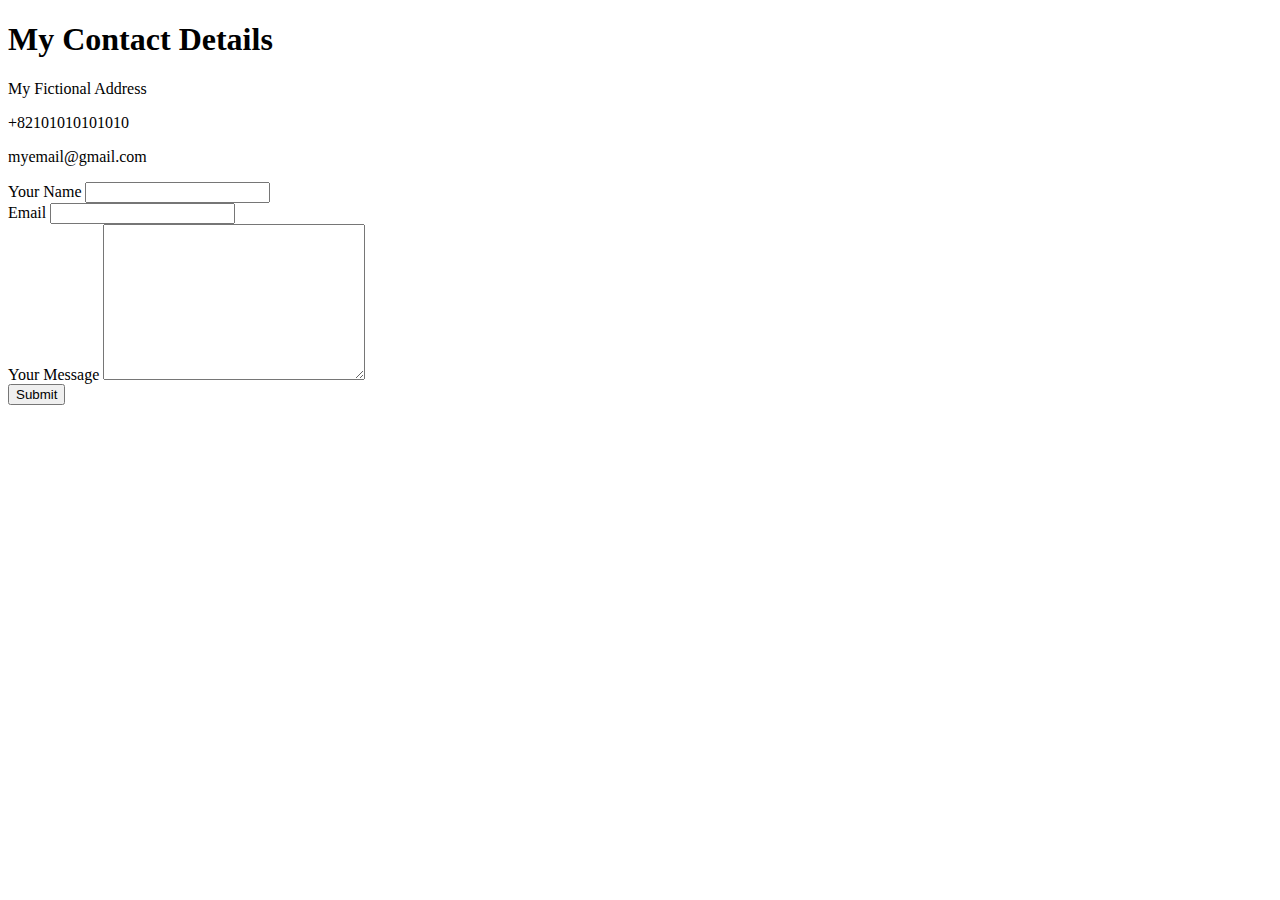
<file: index.html>
<!DOCTYPE html>
<html>
  <head>
    <meta charset="utf-8">
    <title>Contact Me</title>
  </head>
  <body>
    <h1>My Contact Details</h1>
    <p>My Fictional Address </p>
    <p>+82101010101010</p>
    <p>myemail@gmail.com</p>

    <form action="mailto:eliaschml@gmail.com" method="post" enctype="text/plain">
      <label>Your Name</label>
      <input type="text" name="yourName" value="" /><br>
      <label>Email</label>
      <input type="text" name="yourEmail" value="" / /><br>
      <label>Your Message</label>
      <textarea name="yourMessage" cols = "30" rows="10"></textarea><br />
      <input type="submit" name="" />
    </form>
  </body>
</html>
</file>
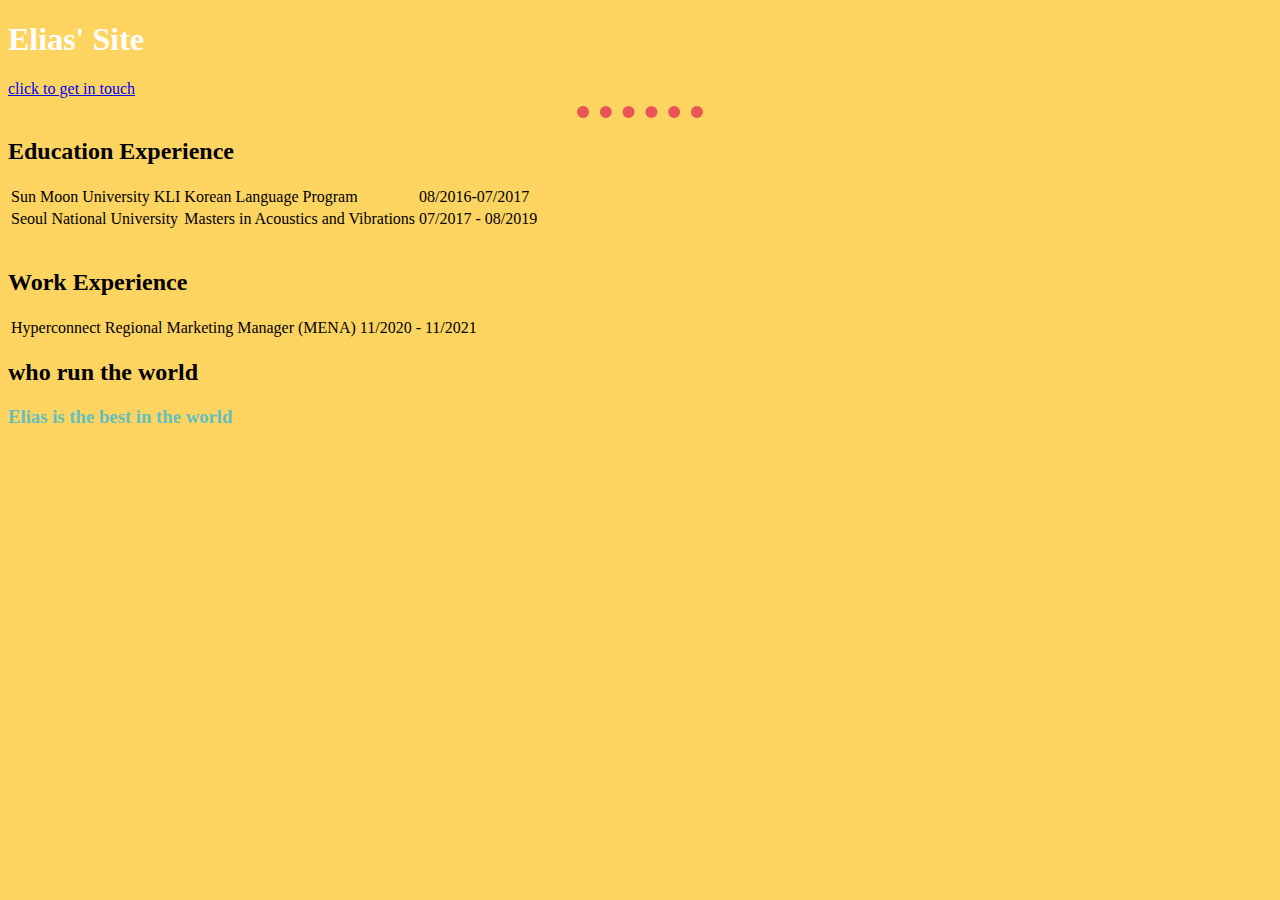
<file: webdev_practice/index.html>
<!DOCTYPE html>
  <head>
    <meta charset="utf-8">
    <title>elias' personal site</title>
    <link rel="stylesheet" href="css/styles.css">
  </head>
  <body>
    <h1>Elias' Site</h1>
    <a href="contact-me.html">click to get in touch</a>
    <hr>
    <h2>Education Experience</h2>
    <table>
      <tr>
        <td>
          Sun Moon University KLI
        </td>
        <td>
          Korean Language Program
        </td>
        <td>
          08/2016-07/2017
        </td>
      </tr>
      <tr>
        <td>
          Seoul National University
        </td>
        <td>
          Masters in Acoustics and Vibrations
        </td>
        <td>
          07/2017 - 08/2019
        </td>
      </tr>
    </table>
    <br>
    <h2> Work Experience</h2>
    <table>
      <tr>
        <td>
          Hyperconnect
        </td>
        <td>
          Regional Marketing Manager (MENA)
        </td>
        <td>
          11/2020 - 11/2021
        </td>
      </tr>
    </table>
    <h2>who run the world</h2>
    <h3> Elias is the best in the world</h3>
  </body>
</file>
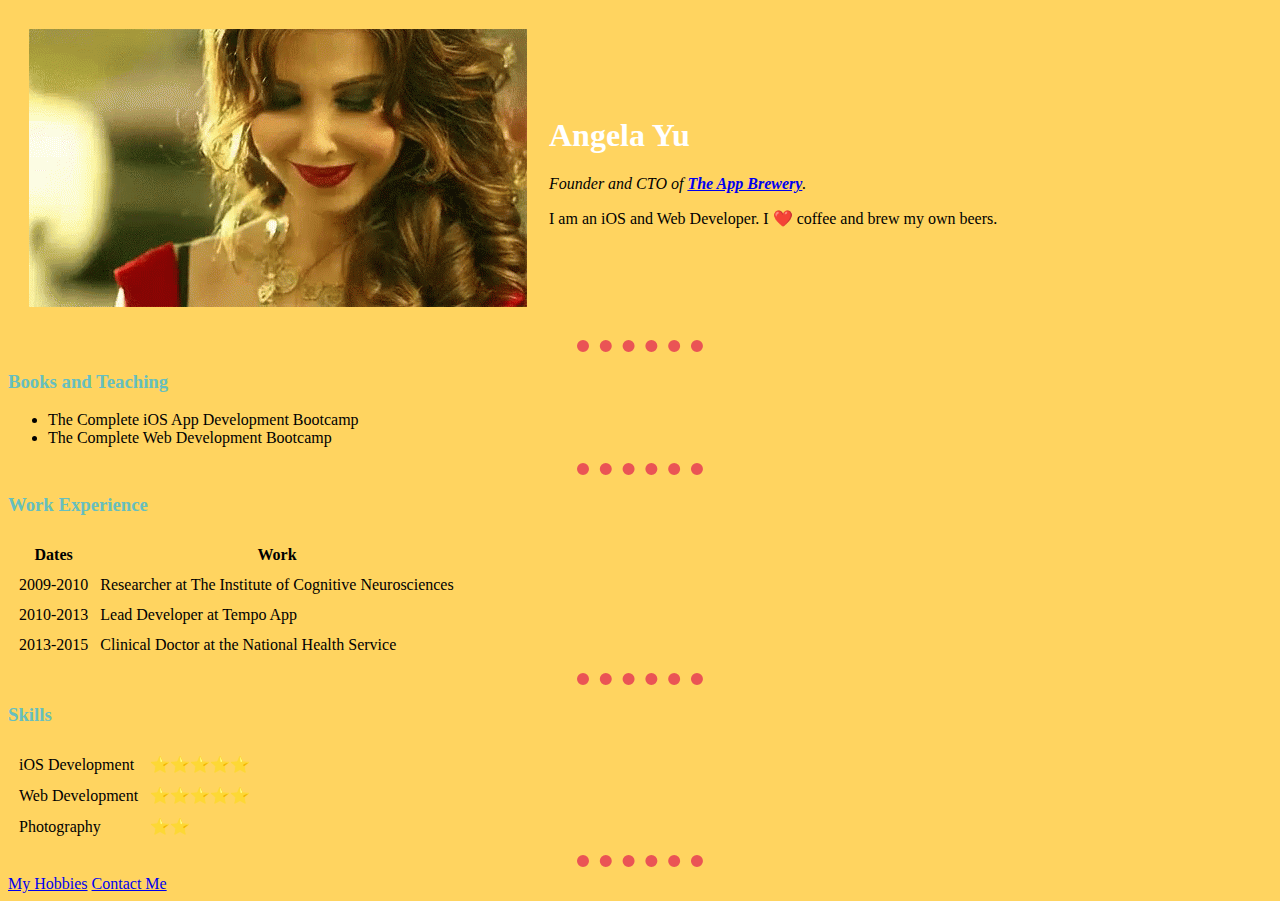
<file: webdev_practice/angelas1.html>
<!DOCTYPE html>
<html>
  <head>
    <meta charset="utf-8">
    <title>Angela's Personal Site</title>
    <link rel="stylesheet" href="css/styles.css">
  </head>

  <body>
    <table cellspacing="20">
      <tr>
        <td><img src="images/nancy-ajram-nancy.gif" alt="angela profile picture"></td>
        <td><h1>Angela Yu</h1>
        <p><em>Founder and CTO of <strong><a href="https://www.appbrewery.co/">The App Brewery</a></strong>.</em></p>
        <p>I am an iOS and Web Developer. I ❤️ coffee and brew my own beers.</p></td>
      </tr>
    </table>
    <hr>
    <h3>Books and Teaching</h3>
    <ul>
      <li>The Complete iOS App Development Bootcamp</li>
      <li>The Complete Web Development Bootcamp</li>
    </ul>
    <hr>
    <h3>Work Experience</h3>
    <table cellspacing="10">
      <thead>
        <tr>
          <th>Dates</th>
          <th>Work</th>
        </tr>
      </thead>
      <tbody>
        <tr>
          <td>2009-2010</td>
          <td>Researcher at The Institute of Cognitive Neurosciences</td>
        </tr>
        <tr>
          <td>2010-2013</td>
          <td>Lead Developer at Tempo App</td>
        </tr>
        <tr>
          <td>2013-2015</td>
          <td>Clinical Doctor at the National Health Service</td>
        </tr>
      </tbody>
    </table>
    <hr>
    <h3>Skills</h3>
    <table cellspacing="10">
      <tr>
        <td>iOS Development</td>
        <td>⭐️⭐️⭐️⭐️⭐️</td>
      </tr>
      <tr>
        <td>Web Development</td>
        <td>⭐️⭐️⭐️⭐️⭐️</td>
      </tr>
      <tr>
        <td>Photography</td>
        <td>⭐️⭐️</td>
      </tr>
    </table>
    <hr>
    <a href="hobbies.html">My Hobbies</a>
    <a href="contact-me.html">Contact Me</a>
  </body>
</html>
</file>
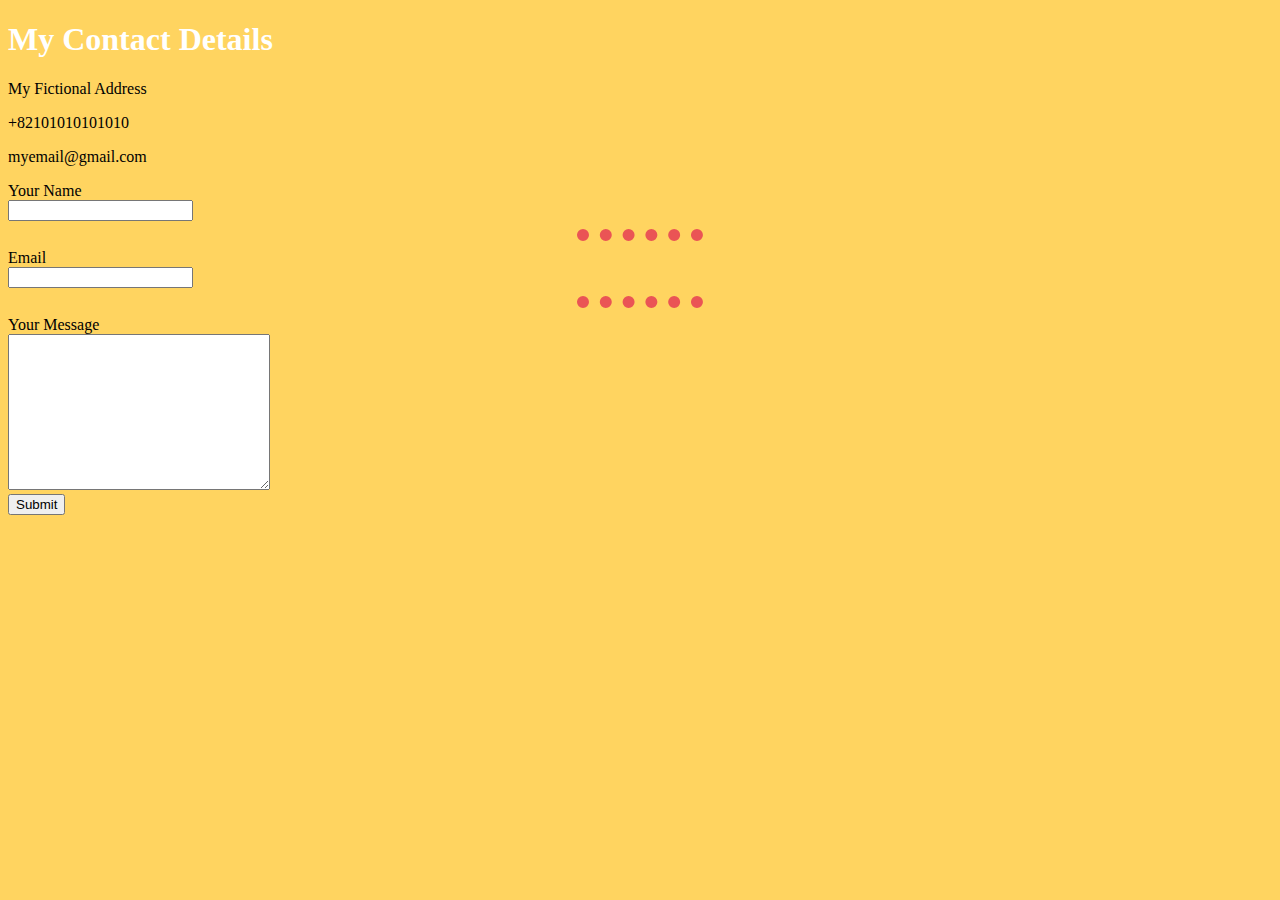
<file: webdev_practice/contact-me.html>
<!DOCTYPE html>
<html>
  <head>
    <meta charset="utf-8">
    <title>Contact Me</title>
    <link rel="stylesheet" href="css/styles.css">
  </head>

  <body>
    <h1>My Contact Details</h1>
    <p>My Fictional Address </p>
    <p>+82101010101010</p>
    <p>myemail@gmail.com</p>

    <form action="mailto:eliaschml@gmail.com" method="post" enctype="text/plain">
      <label>Your Name</label><br>
      <input type="text" name="yourName" value="" /><br>
      <hr>
      <label>Email</label><br>
      <input type="text" name="yourEmail" value="" / /><br>
      <hr>
      <label>Your Message</label><br>
      <textarea name="yourMessage" cols = "30" rows="10"></textarea><br>
      <input type="submit" name="" />
    </form>
  </body>
</html>
</file>
<file: webdev_practice/css/styles.css>
body
  {
    background-color: #FFD460;
  }
  hr {
    border-style: dotted none none;
    border-width: 12px;
    border-color: #EA5455;
    width: 10%;
  }
  h1{
    color: #FFFFFF;
  }
  h3{
    color: #66BFBF;
  }
</file>
